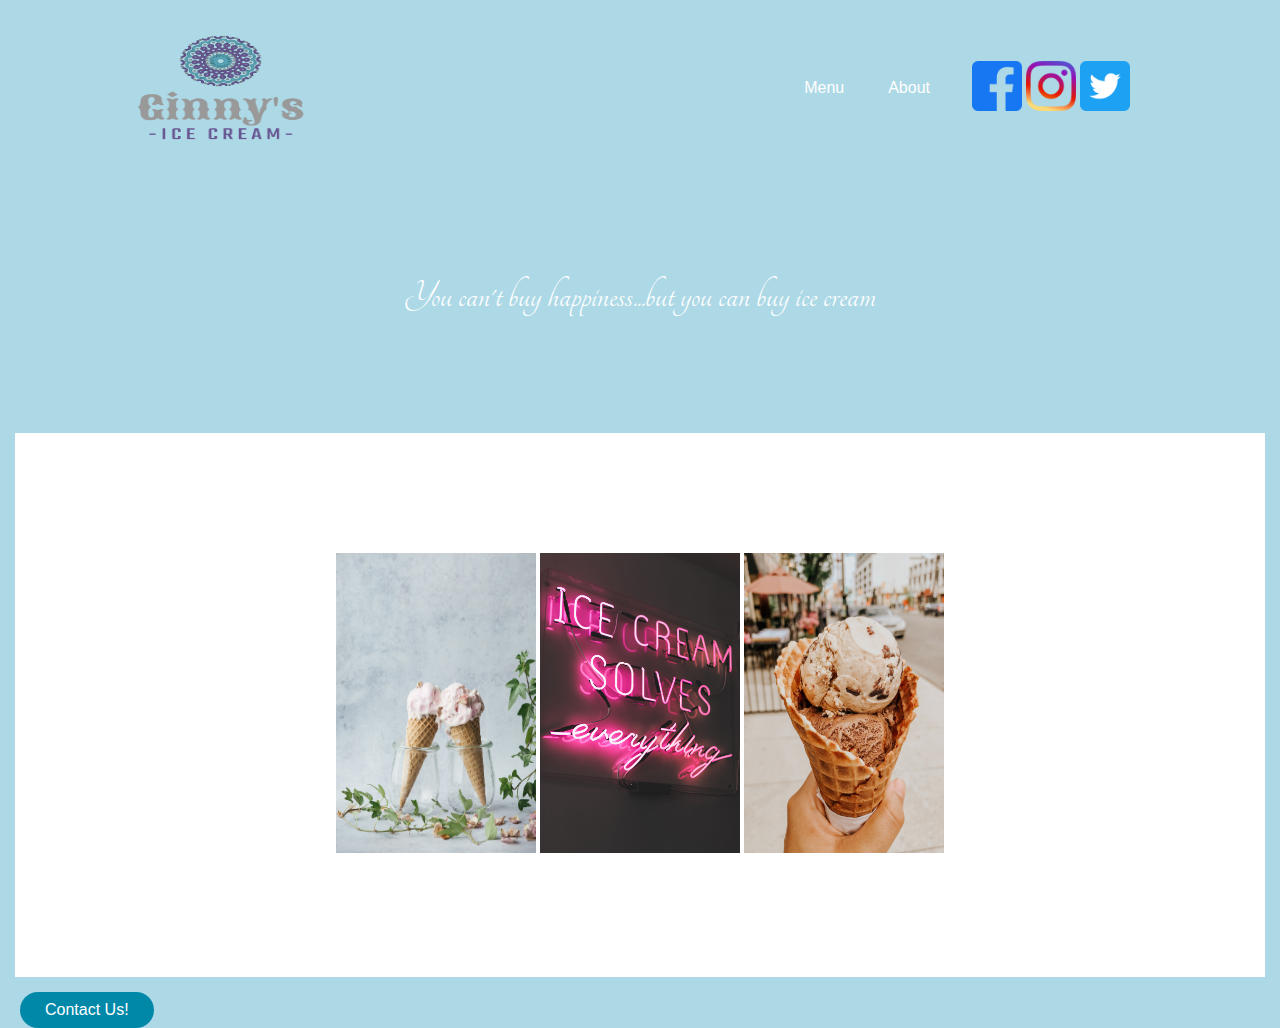
<file: index.html>
<!DOCTYPE html>
<html>
    <head>
        <meta charset="utf-8">
        <meta http-equiv="X-UA-Compatible" content="IE=edge">
        <title>Ice Cream Website</title>
        <meta name="description" content="">
        <meta name="viewport" content="width=device-width, initial-scale=1">
        <link rel="stylesheet" href="styles.css">
        <link rel="stylesheet" href="https://fonts.googleapis.com/css?family=Tangerine">
        <link rel="stylesheet" href="menu.html">
    </head>

      <header>
          <img class="shop" src="images/bd246d79-dd18-4230-b766-04cf33726831_200x200.png" height="115px" width="185px" alt="Ice Cream">
          <nav>
              <ul class="nav__links"class="list-unstyled"><ul style="list-style: none;"></ul>
              <li><a href="menu.html">Menu</a></li>
              <li><a href="about.html">About</a></li>
          </nav>
    
       

          <div class="media">
           <a href="https://www.facebook.com"><img src="images/iconfinder_Colored_Facebook3_svg_5365678.png" height="50px" width="50px"></a>
           <a href="https://www.instagram.com"><img src="images/iconfinder_1_Instagram_colored_svg_1_5296765.png" height="50px" width="50px"></a>
           <a href="https://www.twitter.com"><img src="images/iconfinder_1_Twitter3_colored_svg_5296516.png" height="50px" width="50px"></a>
            </div>
   
      </header>

      <div class="text-body">You can't buy happiness...but you can buy ice cream</div>
      <div class="section">
          <img class="dessert" src="images/heather-barnes-bqafVjHkcAQ-unsplash.jpg" height="300px" width="200px">
          <img class ="dessert"src="images/brendan-church-kEvxifSVoV8-unsplash (1).jpg" height="300px" width="200px">
          <img class="dessert" src="images/elza-kurbanova-NEab1U1FfKM-unsplash.jpg" height="300px" width="200px">  
      </div>

      <div class="index">
          </div>
     
      <body>
      
          
<p id="button-change"></p>
<button type="button" onclick='document.getElementById("button-change").innerHTML = "Contact form coming soon!"'>Contact Us!</button>
         

      </body>
</html>
</file>
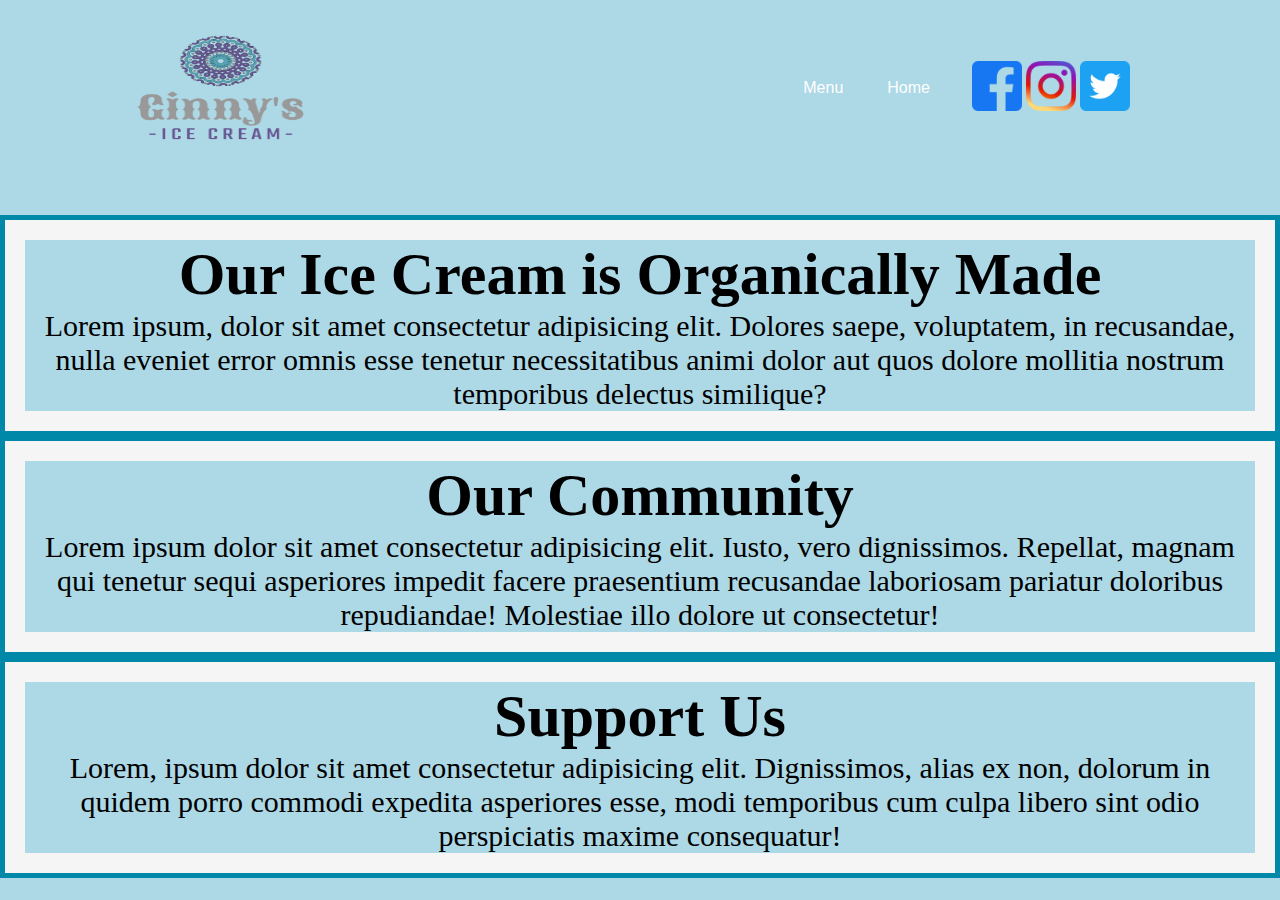
<file: about.html>
<!DOCTYPE html>
<html>
    <head>
        <meta charset="utf-8">
        <meta http-equiv="X-UA-Compatible" content="IE=edge">
        <title></title>
        <meta name="description" content="">
        <meta name="viewport" content="width=device-width, initial-scale=1">
        <link rel="stylesheet" href="styles.css">
    </head>
    <header>
        <img class="shop" src="images/bd246d79-dd18-4230-b766-04cf33726831_200x200.png" height="115px" width="185px" alt="Ice Cream">
        <nav>
            <ul class="nav__links"class="list-unstyled"><ul style="list-style: none;"></ul>
            <li><a href="menu.html">Menu</a></li>
            <li><a href="index.html">Home</a></li>
        </nav>
        <div class="media">
            <img src="images/iconfinder_Colored_Facebook3_svg_5365678.png" height="50px" width="50px">
            <img src="images/iconfinder_1_Instagram_colored_svg_1_5296765.png" height="50px" width="50px">
            <img src="images/iconfinder_1_Twitter3_colored_svg_5296516.png" height="50px" width="50px">
            </div>

        </header>
    <body>
      

       <div class="grid-container"></div>
       <div class="grid-box"> <h1>Our Ice Cream is Organically Made</h1>
        <p>Lorem ipsum, dolor sit amet consectetur adipisicing elit. Dolores saepe, voluptatem, in recusandae, nulla eveniet error omnis esse tenetur necessitatibus animi dolor aut quos dolore mollitia nostrum temporibus delectus similique?</p>
    </div>
       <div class="grid-box"><h1>Our Community</h1>
        <p>Lorem ipsum dolor sit amet consectetur adipisicing elit. Iusto, vero dignissimos. Repellat, magnam qui tenetur sequi asperiores impedit facere praesentium recusandae laboriosam pariatur doloribus repudiandae! Molestiae illo dolore ut consectetur!</p>
    </div>
       <div class="grid-box"> <h1>Support Us</h1>
        <p>Lorem, ipsum dolor sit amet consectetur adipisicing elit. Dignissimos, alias ex non, dolorum in quidem porro commodi expedita asperiores esse, modi temporibus cum culpa libero sint odio perspiciatis maxime consequatur!</p>
    </div>
    </body>
</html>
</file>
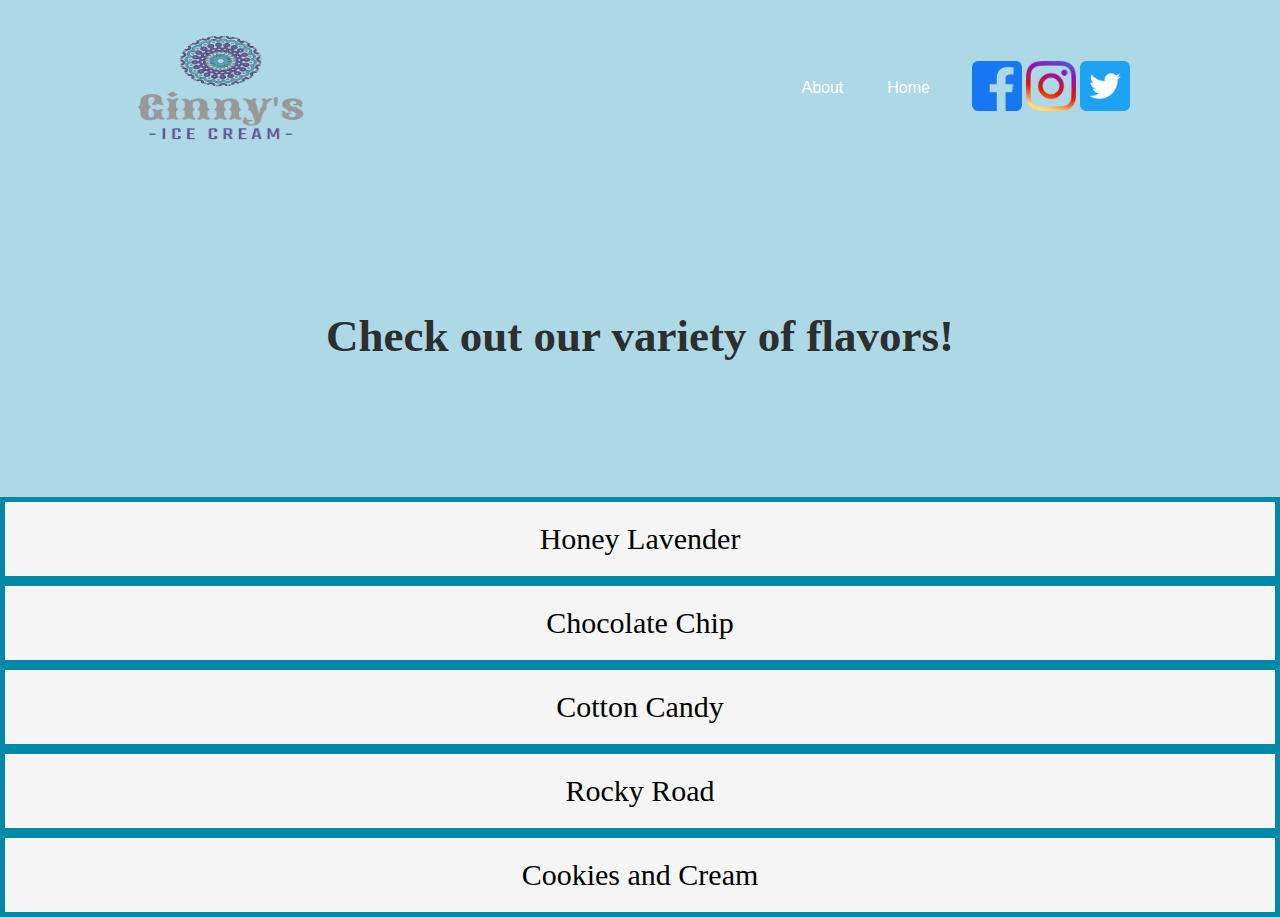
<file: menu.html>
<!DOCTYPE html>
<html>
    <head>
        <meta charset="utf-8">
        <meta http-equiv="X-UA-Compatible" content="IE=edge">
        <title></title>
        <meta name="description" content="">
        <meta name="viewport" content="width=device-width, initial-scale=1">
        <link rel="stylesheet" href="styles.css">
    </head>
    <header>
        <img class="shop" src="images/bd246d79-dd18-4230-b766-04cf33726831_200x200.png" height="115px" width="185px" alt="Ice Cream">
        <nav>
            <ul class="nav__links"class="list-unstyled"><ul style="list-style: none;"></ul>
            <li><a href="about.html">About</a></li>
            <li><a href="index.html">Home</a></li>
        </nav>

        <div class="media">
            <img src="images/iconfinder_Colored_Facebook3_svg_5365678.png" height="50px" width="50px">
            <img src="images/iconfinder_1_Instagram_colored_svg_1_5296765.png" height="50px" width="50px">
            <img src="images/iconfinder_1_Twitter3_colored_svg_5296516.png" height="50px" width="50px">
            </div>

        </header>
    <body>
       <div class="menu">
           <h2>Check out our variety of flavors!</h2>
       </div>

       <div class="grid-box">Honey Lavender</div>
       <div class="grid-box">Chocolate Chip</div>
       <div class="grid-box">Cotton Candy</div>
       <div class="grid-box">Rocky Road</div>
       <div class="grid-box">Cookies and Cream</div>


       
    </body>
</html>


</div>
</file>
<file: styles.css>
@import url('https://fonts.googleapis.com/css2?family=Courier+Prime&display=swap');

* {
    box-sizing: border-box;
    margin: 0;
    padding: 0;
    background-color: lightblue;
}



li, a, button {
    font-family: Arial, Helvetica, sans-serif;
    font-weight: 500;
    font-size: 16px;
    color: white;
    text-decoration: none;
}

header {
    display: flex;
    justify-content: flex-end;
    align-items: center;
    padding: 30px 10%;
}
/* add media querie */

.shop {
    cursor: pointer;
    margin-right: auto;
}
.media {
    padding: 20px;
    margin: 5px 2px;
  }
  
  .media:hover {
      opacity: 0.5;
  }
  
  .text-body {
    font-family: 'Tangerine', serif;
    font-size: 40px;
    padding: 100px;
    text-align: center;
    background: lightblue;
    color: white;
  }

  .index{
      background: whitesmoke;
      text-align: center;
      
  }

  .grid-container {
      display:grid;
      grid-template-columns: auto auto;
      padding: 20px;
  }

  .grid-box{
    font-family: 'Tangerine', serif;
    background-color: whitesmoke;
    border: 5px solid rgba(0, 136, 169, 1);
    padding: 20px;
    font-size: 30px;
    text-align: center;
  }

  .section{
      font-family: Verdana, Geneva, Tahoma, sans-serif;
      padding: 120px;
      text-align: center;
      background: white;
      margin: 15px;

  }

.nav__links {
    list-style-type: none;
}

.nav__links li {
    display: inline-block;
    padding: 0px 20px;
   
    
}

.nav_links li a {
    transition: all 0.3s ease 0s;
}

.nav_links li a:hover {
    color: #0088a9;
}

button {
    margin-left: 20px;
    padding: 9px 25px;
    background-color: rgba(0, 136, 169, 1);
    border: none;
    border-radius: 50px;
    cursor: pointer;
    transition: all 0.3s ease 0s;
}

button:hover {
    background-color: rgba(0, 136, 169, 0.8);
}

@media only screen and (min-device-width : 320px) and (max-device-width : 780px) {
    .nav__links {
         flex-direction: column;
    }
 }

 .menu {
    font-family: 'Tangerine', serif;
    font-size: 30px;
    padding: 120px;
    text-align: center;
    background: lightblue;
    color:#2d2e2e;
    margin: 15px;

 }

 @media only screen and (min-device-width : 320px) and (max-device-width : 780px) {
    .nav__links {
         flex-direction: column;
    }
 }
</file>
